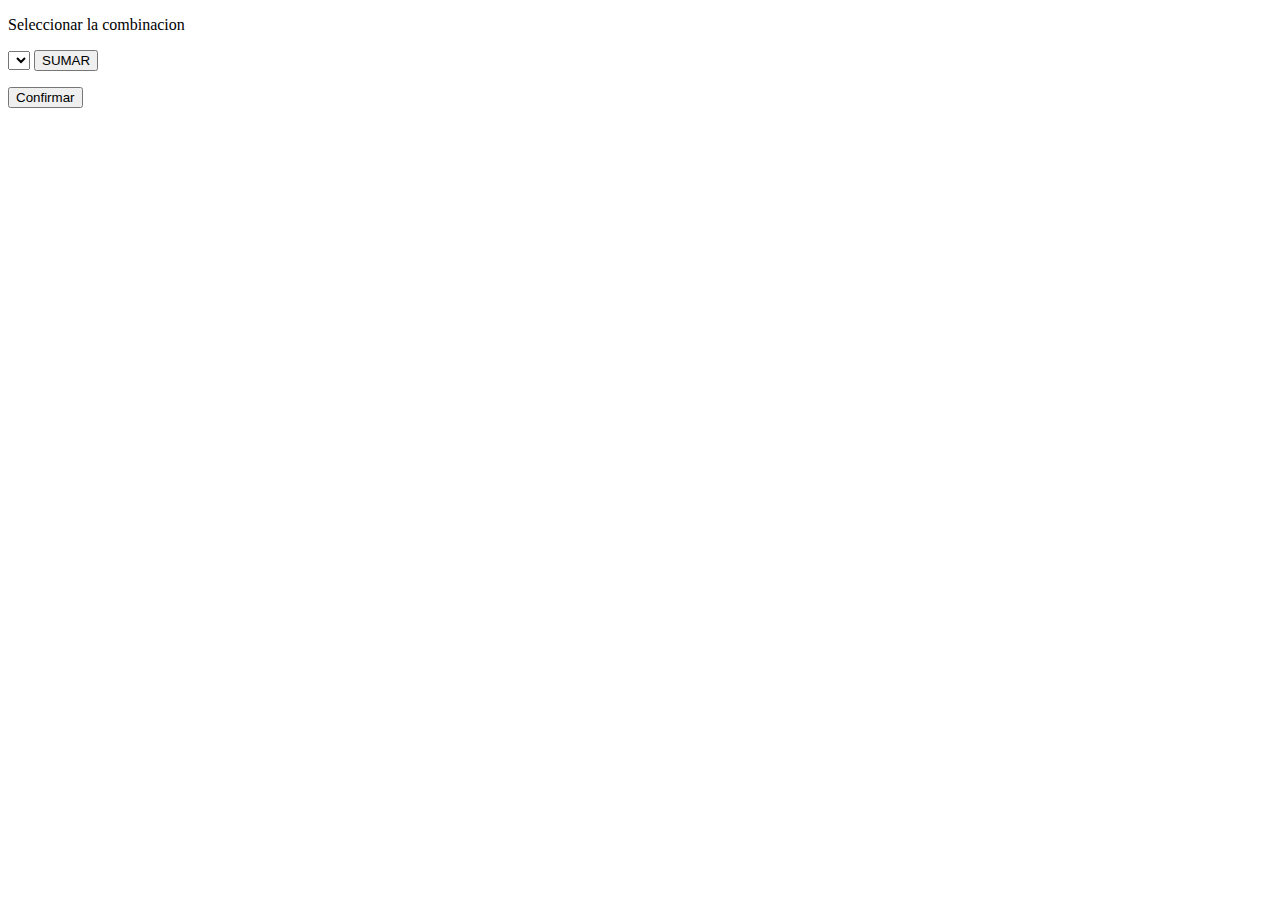
<file: index.html>
<!DOCTYPE html>
<html lang="en">

<head>
    <meta charset="UTF-8">
    <meta name="viewport" content="width=device-width, initial-scale=1.0">
    <meta http-equiv="X-UA-Compatible" content="ie=edge">
    <title>Document</title>
    <script src="main.js" type="text/javascript"></script>
</head>
<body >
    <div >
        <p>Seleccionar la combinacion</p>

        <div>
            <select id='products'>

           
                
            </select>
           <button onclick="button()">SUMAR</button>
           <ul id="valor"></ul>

           <button onclick="confirm()">Confirmar</button>
           <p id="totalPrice"></p>
        </div>    
     
    </div>
    
</body>
</file>
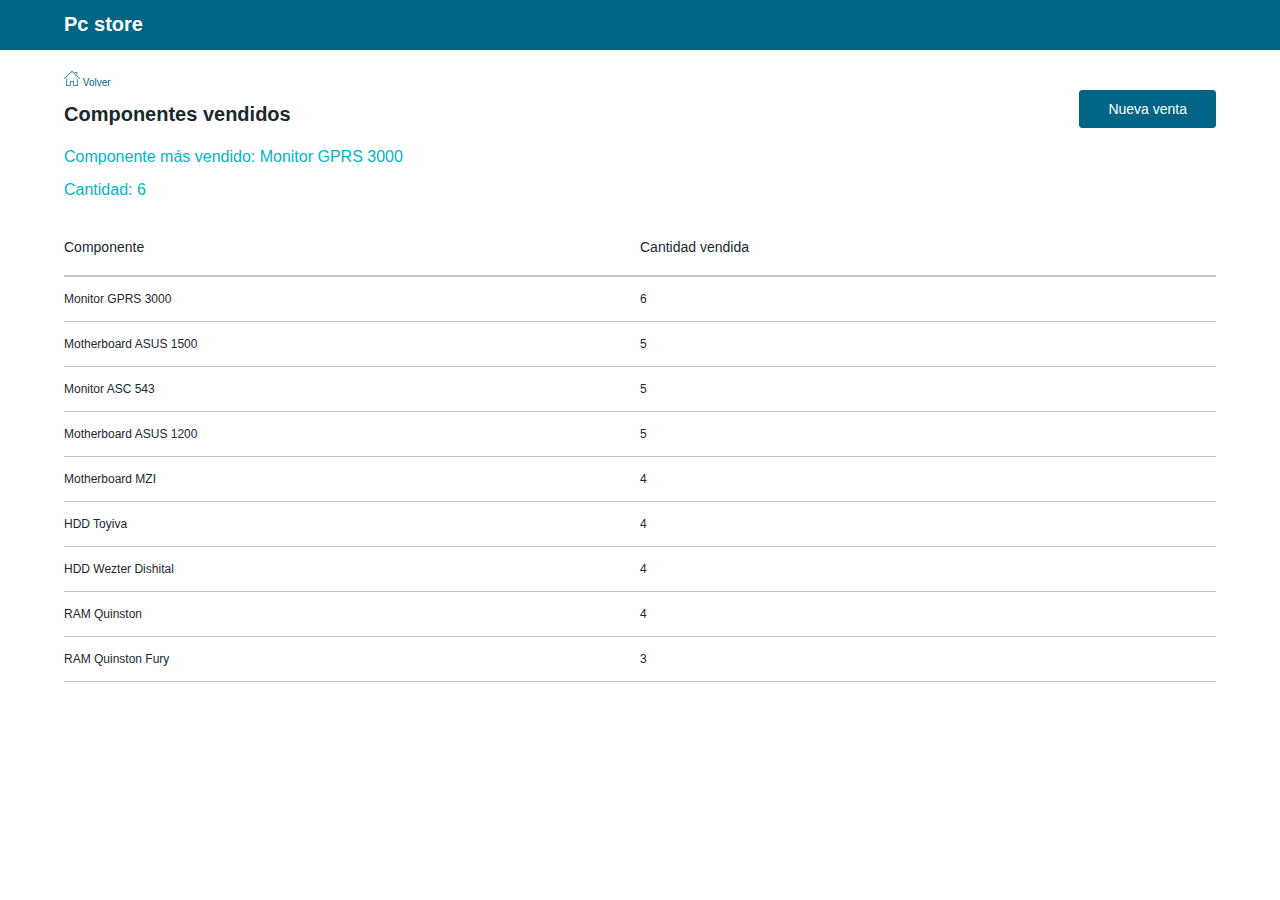
<file: componentes.html>
<!DOCTYPE html>
<html lang="en">

<head>
    <meta charset="UTF-8">
    <meta name="viewport" content="width=device-width, initial-scale=1.0">
    <meta http-equiv="X-UA-Compatible" content="ie=edge">
    <title>PC Store - Componentes</title>
    <link rel="icon" type="png" href="images/computer.png" />
    <script src="main.js" type="text/javascript"></script>
    <link rel="stylesheet" type="text/css" href="styles/css/index.css">
</head>

<body onload="onloadFunctionComponents()">
    <header class="header">
        <a href="index.html">
            <h1>Pc store</h1>
        </a>
    </header>
    <div class="page-container">
        <a class="returnToHome" href="index.html">
            <img src="images/home-icon.png">
            <span> Volver </span>
        </a>
        <div class="page-header">
            <h2>Componentes vendidos</h2>
            <div class="modals">
                <a class="newSoldItem" href="#" onclick="showElement()">Nueva venta</a>
                <div class="createNewSoldItem hide" id="createNewSoldItem">
                    <div class="modal-container">
                        <div class="modal-header">
                            <h3>Nueva Venta</h3>
                            <button type="button" onclick="closeWindow()">Cerrar</button>
                        </div>
                        <div class="selects-container">
                            <select id="newSeller">
                            </select>
                            <select id="newBranch"></select>
                            <select id="newComponent"></select>
                        </div>
                        <div class="modal-buttons">
                            <span class="error" id="chosenComponentError"></span>
                            <span class="error" id="sellerOrBranchError"></span>
                            <a href="#" id="componentsDataConfirm" onclick="addComponentToList()">Agregar
                                componente</a>
                            <div id="showNewComponent"></div>
                            <a href='#' id="confirmSale" onclick="confirmSale()">Confirmar venta</a>
                        </div>
                    </div>
                </div>
            </div>
        </div>
        <div class="adminInfo" id="adminInfo">
            <div class="infoContainer">
                <div class="infoComponents">
                    <div class='page-info-container' id="componentsDataContainer"></div>
                    <div class="table-container">
                        <div class="table-header">
                            <table cellpadding="0" cellspacing="0">
                                <thead>
                                    <tr>
                                        <th>Componente</th>
                                        <th>Cantidad vendida</th>
                                    </tr>
                                </thead>
                            </table>
                        </div>
                        <div class="table-content">
                            <table cellpadding="0" cellspacing="0">
                                <tbody id="componentsTable">
                                </tbody>
                            </table>
                        </div>
                    </div>
                </div>
            </div>
        </div>
    </div>
</body>
</html>
</file>
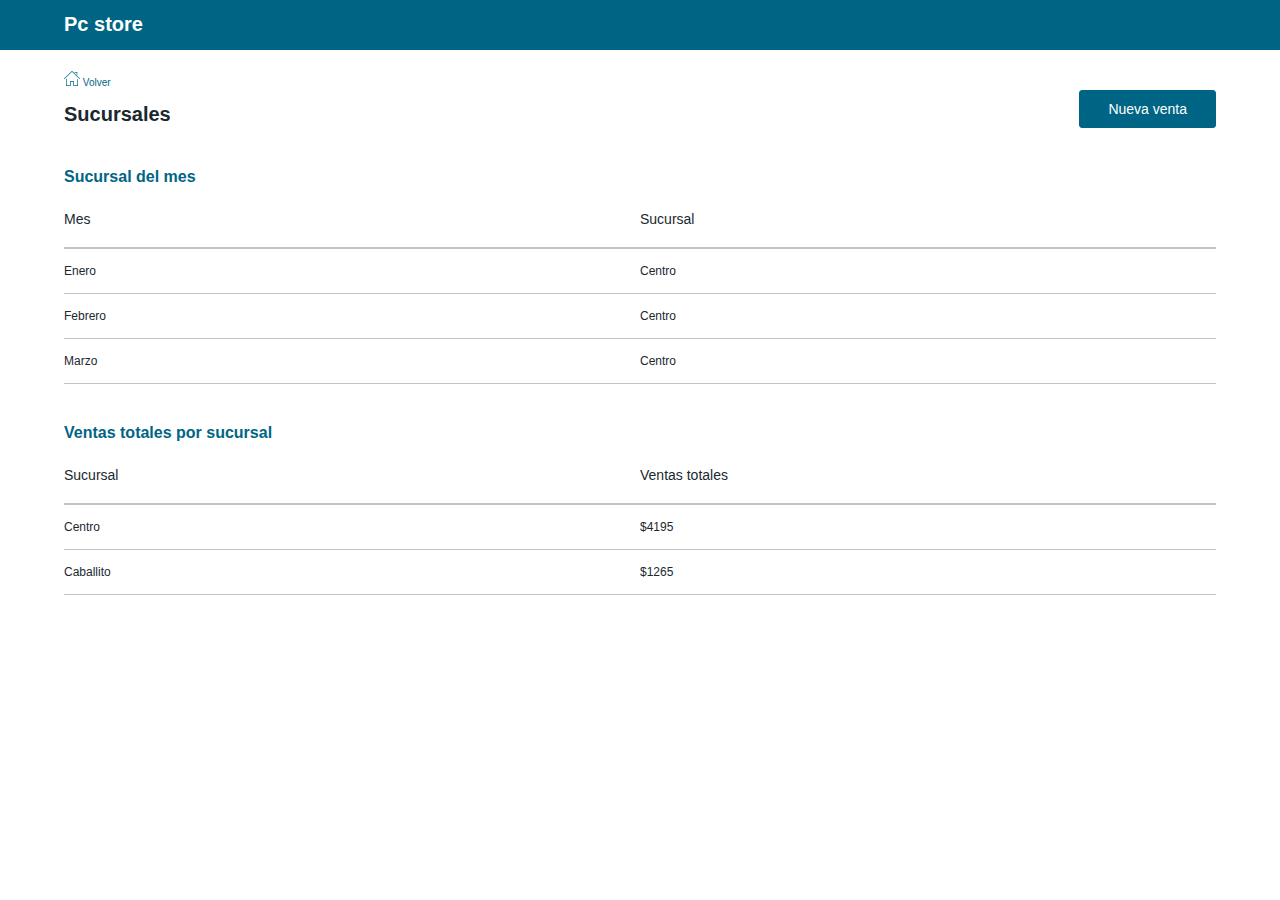
<file: sucursal.html>
<!DOCTYPE html>
<html lang="en">

<head>
    <meta charset="UTF-8">
    <meta name="viewport" content="width=device-width, initial-scale=1.0">
    <meta http-equiv="X-UA-Compatible" content="ie=edge">
    <title>PC Store - Sucursales</title>
    <link rel="icon" type="png" href="images/computer.png" />
    <script src="main.js" type="text/javascript"></script>
    <link rel="stylesheet" type="text/css" href="styles/css/sucursal.css">

</head>
<body onload="onloadFunctionBranch()">
    <header class="header">
        <a href="index.html">
            <h1>Pc store</h1>
        </a>
    </header>
    <div class="page-container">
        <a class="returnToHome" href="index.html">
            <img src="images/home-icon.png">
            <span> Volver </span>
        </a>
        <div class="page-header">
            <h2>Sucursales</h2>
            <div class="modals">
                <a class="newSoldItem" href="#" onclick="showElement()">Nueva venta</a>
                <div class="createNewSoldItem hide" id="createNewSoldItem">
                    <div class="modal-container">
                        <div class="modal-header">
                            <h3>Nueva Venta</h3>
                            <button type="button" onclick="closeWindow()">Cerrar</button>
                        </div>
                        <div class="selects-container">
                            <select id="newSeller">
                            </select>
                            <select id="newBranch"></select>
                            <select id="newComponent"></select>
                        </div>
                        <div class="modal-buttons">
                            <p class="error" id="chosenComponentError"></p>
                            <p class="error" id="sellerOrBranchError"></p>
                            <a href="#" id="componentsDataConfirm" onclick="addComponentToList()">Agregar componente</a>
                            <p id="showNewComponent"></p>
                            <a href="#" id="confirmSale" onclick="confirmSale()">Confirmar venta</a>
                        </div>
                    </div>
                </div>
            </div>
        </div>
        <div class="adminInfo">
            <div class="table-container">
                <h4>Sucursal del mes</h4>
                <div class="table-header">
                    <table cellpadding="0" cellspacing="0">
                        <thead>
                            <tr>
                                <th>Mes</th>
                                <th>Sucursal</th>
                            </tr>
                        </thead>
                    </table>
                </div>
                <div class="table-content">
                    <table cellpadding="0" cellspacing="0">
                        <tbody id="branchOfMonthTable">
                        </tbody>
                    </table>
                </div>
            </div>
            <div class="table-container">
                <h4>Ventas totales por sucursal</h4>
                <div class="table-header">
                    <table cellpadding="0" cellspacing="0">
                        <thead>
                            <tr>
                                <th>Sucursal</th>
                                <th>Ventas totales</th>
                            </tr>
                        </thead>
                    </table>
                </div>
                <div class="table-content">
                    <table cellpadding="0" cellspacing="0">
                        <tbody id="totalSalesBranchTable">
                        </tbody>
                    </table>
                </div>
            </div>
        </div>
    </div>
</body>
</html>
</file>
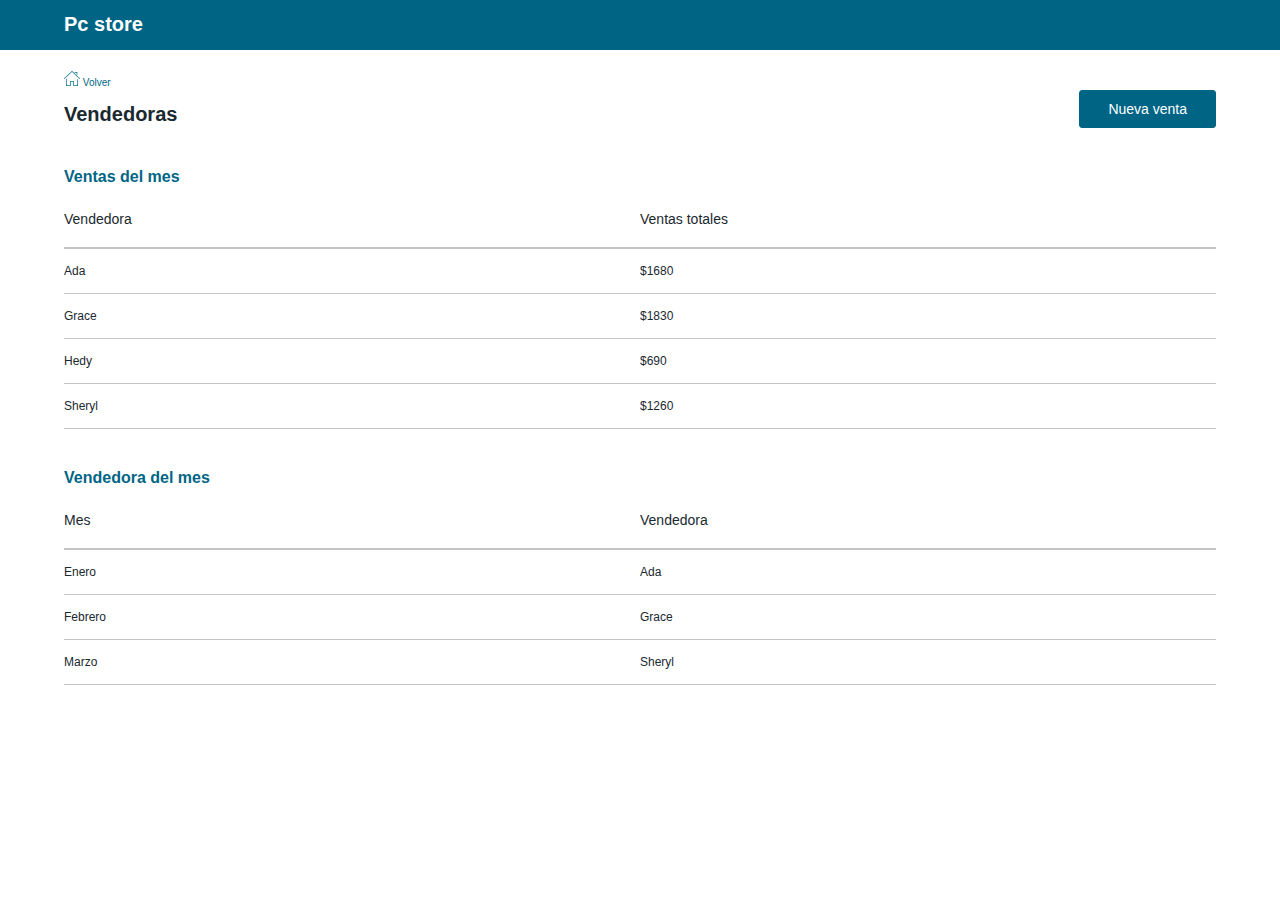
<file: vendedoras.html>
<!DOCTYPE html>
<html lang="en">

<head>
    <meta charset="UTF-8">
    <meta name="viewport" content="width=device-width, initial-scale=1.0">
    <meta http-equiv="X-UA-Compatible" content="ie=edge">
    <title>PC Stores - Vendedoras</title>
    <link rel="icon" type="png" href="images/computer.png" />
    <script src="main.js" type="text/javascript"></script>
    <link rel="stylesheet" type="text/css" href="styles/css/index.css">
</head>
<body onload="onloadFunctionSellers()">
    <header class="header">
        <a href="index.html">
            <h1>Pc store</h1>
        </a>
    </header>
    <div class="page-container">
        <a class="returnToHome" href="index.html">
            <img src="images/home-icon.png"> <span> Volver </span>
        </a>
        <div class="page-header">
            <h2>Vendedoras</h2>
            <div class="modals">
                <a class="newSoldItem" href="#" onclick="showElement()">Nueva venta</a>
                <div class="createNewSoldItem hide" id="createNewSoldItem">
                    <div class="modal-container">
                        <div class="modal-header">
                            <h3>Nueva Venta</h3>
                            <button type="button" onclick="closeWindow()">Cerrar</button>
                        </div>
                        <div class="selects-container">
                            <select id="newSeller">
                            </select>
                            <select id="newBranch"></select>
                            <select id="newComponent"></select>
                        </div>
                        <div class="modal-buttons">
                            <p class="error" id="chosenComponentError"></p>
                            <p class="error" id="sellerOrBranchError"></p>
                            <a href="#" id="componentsDataConfirm" onclick="addComponentToList()">Agregar componente</a>
                            <p id="showNewComponent"></p>
                            <a href="#" id="confirmSale" onclick="confirmSale()">Confirmar venta</a>
                        </div>
                    </div>
                </div>
            </div>
        </div>
        <div class="adminInfo">
            <div class="table-container">
                <h4>Ventas del mes</h4>
                <div class="table-header">
                    <table cellpadding="0" cellspacing="0">
                        <thead>
                            <tr>
                                <th>Vendedora</th>
                                <th>Ventas totales</th>
                            </tr>
                        </thead>
                    </table>
                </div>
                <div class="table-content">
                    <table cellpadding="0" cellspacing="0">
                        <tbody id="totalSalesSellerTable">
                        </tbody>
                    </table>
                </div>
            </div>
            <div class="table-container">
                <h4>Vendedora del mes</h4>
                <div class="table-header">
                    <table cellpadding="0" cellspacing="0">
                        <thead>
                            <tr>
                                <th>Mes</th>
                                <th>Vendedora</th>
                            </tr>
                        </thead>
                    </table>
                </div>
                <div class="table-content">
                    <table cellpadding="0" cellspacing="0">
                        <tbody id="sellerOfMonthTable">
                        </tbody>
                    </table>
                </div>
            </div>
        </div>
    </div>
</body>
</html>
</file>
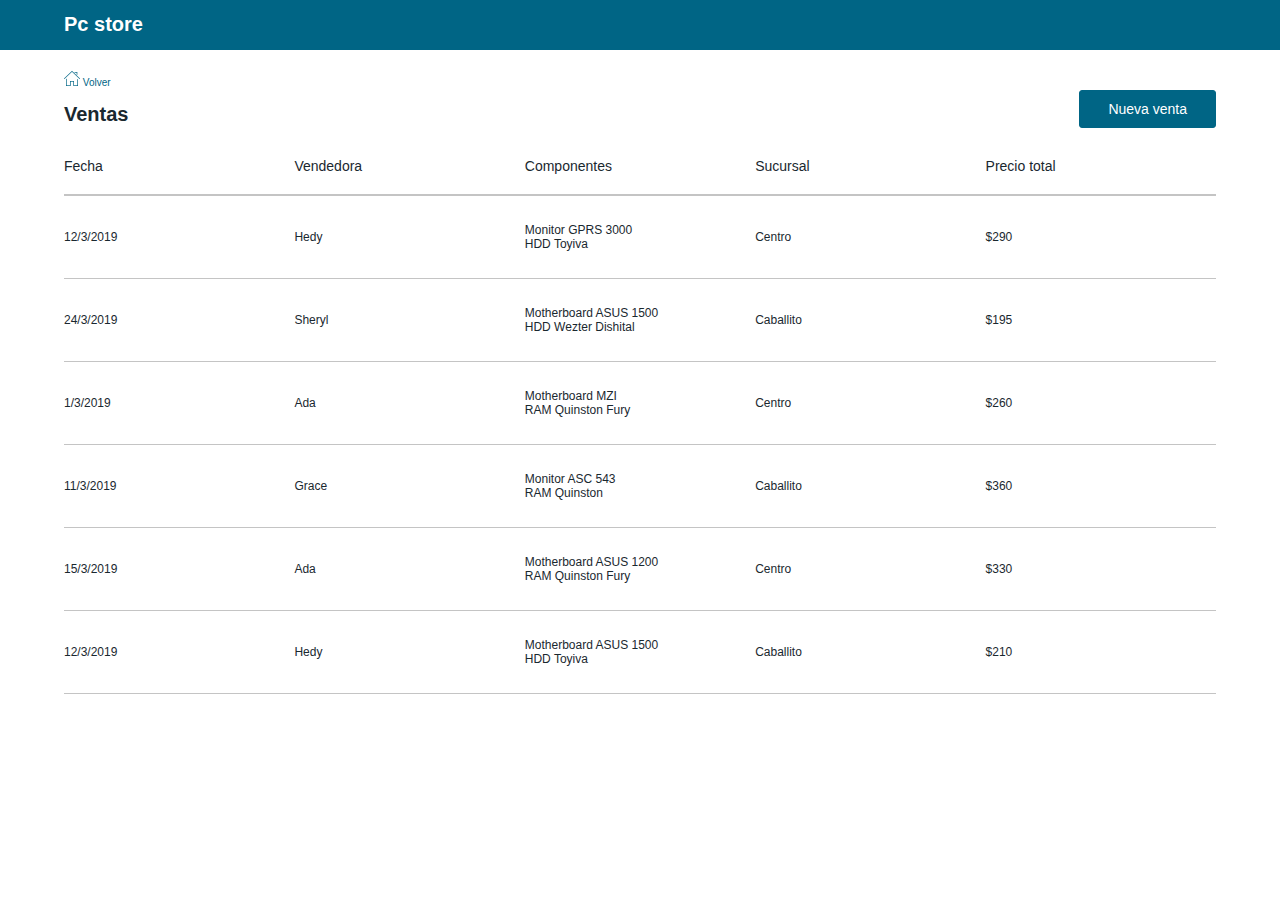
<file: ventas.html>
<!DOCTYPE html>
<html lang="en">

<head>
    <meta charset="UTF-8">
    <meta name="viewport" content="width=device-width, initial-scale=1.0">
    <meta http-equiv="X-UA-Compatible" content="ie=edge">
    <title>PC Store - Ventas</title>
    <link rel="icon" type="png" href="images/computer.png" />
    <script src="main.js" type="text/javascript"></script>
    <link rel="stylesheet" type="text/css" href="styles/css/ventas.css">
</head>
<body onload="onloadFunctionSales()">
    <header class="header">
        <a href="index.html">
            <h1>Pc store</h1>
        </a>
    </header>
    <div class="page-container">
        <a class="returnToHome" href="index.html">
            <img src="images/home-icon.png">
            <span> Volver </span>
        </a>
        <div class="page-header">
            <h2>Ventas</h2>
            <div class="createNewSoldItem hide" id="createNewSoldItem">
                    <div class="modal-container">
                        <div class="modal-header">
                            <h3>Nueva Venta</h3>
                            <button type="button" onclick="closeWindow()">Cerrar</button>
                        </div>
                        <div class="selects-container">
                            <select id="newSeller">
                            </select>
                            <select id="newBranch"></select>
                            <select id="newComponent"></select>
                        </div>
                        <div class="modal-buttons">
                            <span class="error" id="chosenComponentError"></span>
                            <span class="error" id="sellerOrBranchError"></span>
                            <a href="#" id="componentsDataConfirm" onclick="addComponentToList()">Agregar
                                componente</a>
                            <div id="showNewComponent"></div>
                            <a href='#' id="confirmSale" onclick="confirmSale()">Confirmar venta</a>
                        </div>
                    </div>
                </div>
            <div class="modals">
                <a class="newSoldItem" href="#" onclick="showElement()">Nueva venta</a>
                <div class="createNewSoldItem hide" id="createNewSoldItem">
                    <div class="modal-container">
                        <div class="modal-header">
                            <h3>Nueva Venta</h3>
                            <button type="button" onclick="closeWindow()">Cerrar</button>
                        </div>
                        <div class="selects-container">
                            <select id="newSeller">
                            </select>
                            <select id="newBranch"></select>
                            <p id="showNewSeller"></p>
                            <p id="showNewBranch"></p>
                            <select id="newComponent"></select>
                        </div>
                        <div class="modal-buttons">
                            <p class="error" id="chosenComponentError"></p>
                            <p class="error" id="sellerOrBranchError"></p>
                            <a href="#" id="componentsDataConfirm" onclick="addComponentToList()">Agregar componente</a>
                            <p id="showNewComponent"></p>
                            <a href="#" id="confirmSale" onclick="confirmSale(); hrefList();">Confirmar venta</a>
                        </div>
                    </div>
                </div>
            </div>
        </div>
        <div class="adminInfo" id="adminInfo">
            <div class="infoContainer">
                <div class="infoComponents">
                    <div class='page-info-container' id="componentsDataContainer"></div>
                    <div class="table-container">
                        <div class="table-header">
                            <table cellpadding="0" cellspacing="0">
                                <thead>
                                    <tr>
                                        <th>Fecha</th>
                                        <th>Vendedora</th>
                                        <th>Componentes</th>
                                        <th>Sucursal</th>
                                        <th>Precio total</th>
                                    </tr>
                                </thead>
                            </table>
                        </div>
                        <div class="table-content">
                            <table cellpadding="0" cellspacing="0">
                                <tbody id="soldItemsTable">
                            </table>
                        </div>
                    </div>
                </div>
            </div>
        </div>
    </div>
</body>
</html>
</file>
<file: styles/css/index.css>
ul {
  list-style: none;
  padding: 0;
}

a {
  cursor: pointer;
}

::selection {
  color: #ea90f2;
}

button {
  border: none;
  background: transparent;
  cursor: pointer;
}

body {
  font-family: "Raleway", sans-serif;
  margin: 0px;
  color: #1a282f;
}

header {
  position: relative;
  float: left;
  width: 100%;
  padding: 0px 5%;
  box-sizing: border-box;
  background-color: #006585;
}
header a {
  text-decoration: none;
}
header a h1 {
  font-size: 20px;
  color: #ffffff;
}

.page-container {
  float: left;
  padding: 20px 5%;
  box-sizing: border-box;
  overflow: hidden;
  width: 100%;
}
.page-container .returnToHome {
  text-decoration: none;
  font-size: 10px;
  color: #006585;
}
.page-container .page-header {
  position: relative;
  float: left;
  width: 100%;
}
.page-container .page-header h2 {
  font-size: 20px;
  font-weight: 700;
  position: relative;
  float: left;
  margin: 13px 0 0 0;
}
.page-container .page-header .modals {
  position: relative;
  float: right;
}
.page-container .page-header .modals .newSoldItem {
  background-color: #006585;
  border: 1px solid #006585;
  border-radius: 3px;
  color: #ffffff;
  padding: 10px 28px;
  font-family: "Raleway", sans-serif;
  font-size: 14px;
  text-decoration: none;
  text-align: center;
  box-sizing: border-box;
  position: relative;
  float: right;
}
.page-container .page-header .modals .newSoldItem:hover {
  background-color: #ffffff;
  color: #006585;
  transition: 0.5s;
}
.page-container .page-header .modals .newSoldItem:hover {
  background-color: #ffffff;
  color: #006585;
  transition: 0.5s;
}

.hide {
  display: none;
}

.show {
  display: block;
}

.page-info-container {
  color: #00b5c7;
  font-size: 16px;
  margin: 5px 0;
  position: relative;
  float: left;
  width: 100%;
}
.page-info-container div {
  margin: 15px 0;
}

.table-container {
  position: relative;
  float: left;
  width: 100%;
}
.table-container table {
  width: 100%;
  table-layout: fixed;
}
.table-container h4 {
  margin: 40px 0 5px 0;
  color: #006585;
}
.table-container th {
  padding: 20px 0;
  text-align: left;
  font-weight: 500;
  font-size: 14px;
  color: #1a282f;
  border-bottom: 2px solid #c4c4c4;
}
.table-container .table-content {
  max-height: 500px;
  overflow-x: auto;
  margin-top: 0px;
}
.table-container td {
  padding: 15px 0;
  text-align: left;
  vertical-align: middle;
  font-weight: 300;
  font-size: 12px;
  color: #1a282f;
  border-bottom: solid 1px #c4c4c4;
}

.createNewSoldItem {
  width: 100%;
  height: 100vh;
  position: fixed;
  background-color: rgba(26, 40, 47, 0.5);
  left: 0;
  top: 0;
  z-index: 99;
}
.createNewSoldItem .modal-container {
  box-sizing: border-box;
  background-color: #ffffff;
  position: absolute;
  top: 50%;
  left: 50%;
  transform: translate(-50%, -50%);
  padding: 60px 50px;
  width: 50%;
}
.createNewSoldItem .modal-container .modal-header {
  position: relative;
  float: left;
  width: 100%;
  border-bottom: 1px solid #006585;
  margin-bottom: 25px;
  padding-bottom: 10px;
}
.createNewSoldItem .modal-container .modal-header h3 {
  margin: 0px;
  padding: 0;
  font-size: 16px;
  color: #006585;
  position: relative;
  float: left;
}
.createNewSoldItem .modal-container .modal-header button {
  position: relative;
  float: right;
  color: #c70082;
  font-weight: 400;
  font-family: "Raleway", sans-serif;
}
.createNewSoldItem .modal-container .selects-container {
  position: relative;
  float: left;
  width: 100%;
}
.createNewSoldItem .modal-container select {
  position: relative;
  float: left;
  width: 100%;
  margin: 10px 0;
  font-family: "Raleway", sans-serif;
  font-size: 14px;
  box-sizing: border-box;
  height: 40px;
  border: 1px solid #006585;
  color: #1a282f;
  background-color: #ffffff;
}
.createNewSoldItem .modal-container .modal-buttons {
  position: relative;
  float: left;
  width: 100%;
}
.createNewSoldItem .modal-container .modal-buttons #componentsDataConfirm {
  background-color: #ffffff;
  border: 1px solid #006585;
  color: #006585;
  border-radius: 3px;
  padding: 10px 28px;
  font-family: "Raleway", sans-serif;
  font-size: 14px;
  text-decoration: none;
  text-align: center;
  box-sizing: border-box;
  position: relative;
  float: left;
  width: 100%;
  margin: 25px 0 15px;
}
.createNewSoldItem .modal-container .modal-buttons #componentsDataConfirm:hover {
  background-color: #006585;
  color: #ffffff;
  transition: 0.5s;
}
.createNewSoldItem .modal-container .modal-buttons #confirmSale {
  background-color: #006585;
  border: 1px solid #006585;
  border-radius: 3px;
  color: #ffffff;
  padding: 10px 28px;
  font-family: "Raleway", sans-serif;
  font-size: 14px;
  text-decoration: none;
  text-align: center;
  box-sizing: border-box;
  position: relative;
  float: left;
  width: 100%;
  margin: 15px 0 0;
}
.createNewSoldItem .modal-container .modal-buttons #confirmSale:hover {
  background-color: #ffffff;
  color: #006585;
  transition: 0.5s;
}
.createNewSoldItem .modal-container .modal-buttons .error {
  color: #c70082;
  font-weight: bold;
  display: block;
  clear: both;
  font-size: 12px;
}
.createNewSoldItem .modal-container .modal-buttons #showNewComponent {
  position: relative;
  float: left;
  width: 100%;
}
.createNewSoldItem .modal-container .modal-buttons #showNewComponent li {
  list-style-type: none;
  border-bottom: 1px solid #006585;
  padding-bottom: 15px;
  margin-bottom: 15px;
}
.createNewSoldItem .modal-container .modal-buttons #showNewComponent li img {
  float: right;
  cursor: pointer;
}

@media screen and (max-width: 768px) {
  .table-header thead th {
    font-size: 11px !important;
  }
}
.stores {
  position: relative;
  float: left;
  width: 100%;
  margin: 20px 0 0px;
}
.stores button {
  border: 1px solid #00b5c7;
  border-radius: 3px;
  color: #00b5c7;
  padding: 10px 30px;
  font-family: "Raleway", sans-serif;
  font-size: 14px;
  margin-right: 10px;
}
.stores button:hover {
  background-color: #00b5c7;
  color: #ffffff;
  transition: 0.5s;
}

.dashboard {
  display: flex;
  position: relative;
  float: left;
  width: calc(100% + 40px);
  flex-wrap: wrap;
  margin: 10px 0 10px -20px;
}
.dashboard .dashboard-box {
  box-sizing: border-box;
  text-align: center;
  margin: 20px;
  padding: 30px 50px;
  border-radius: 5px;
  flex: 1;
  box-shadow: 3px 3px 6px rgba(0, 0, 0, 0.3);
}
.dashboard .dashboard-box a {
  text-decoration: none;
}
.dashboard .dashboard-box a h3 {
  color: #c70082;
  text-align: left;
  font-size: 16px;
  float: left;
  margin: 12px 0 0 10px;
}
.dashboard .dashboard-box a img {
  width: 40px;
  float: left;
}
.dashboard .dashboard-box a:hover {
  transform: scale(1.1, 1.1);
  transition: 0.5s;
}

.report {
  display: flex;
  width: calc(100% + 80px);
  margin-left: -40px;
  flex-wrap: wrap;
}
.report .report-item {
  margin: 10px 40px;
  flex: 1;
  font-size: 14px;
  min-width: 200px;
}
.report .report-item h3 {
  color: #9094f2;
}

@media screen and (max-width: 1420px) and (min-width: 428px) {
  .dashboard .dashboard-box a img {
    float: none;
    margin: 0 auto;
  }
  .dashboard .dashboard-box a h3 {
    width: 100%;
    text-align: center;
    margin: 1rem 0;
  }
}

/*# sourceMappingURL=index.css.map */
</file>
<file: styles/css/sucursal.css>
ul {
  list-style: none;
  padding: 0;
}

a {
  cursor: pointer;
}

::selection {
  color: #ea90f2;
}

button {
  border: none;
  background: transparent;
  cursor: pointer;
}

body {
  font-family: "Raleway", sans-serif;
  margin: 0px;
  color: #1a282f;
}

header {
  position: relative;
  float: left;
  width: 100%;
  padding: 0px 5%;
  box-sizing: border-box;
  background-color: #006585;
}
header a {
  text-decoration: none;
}
header a h1 {
  font-size: 20px;
  color: #ffffff;
}

.page-container {
  float: left;
  padding: 20px 5%;
  box-sizing: border-box;
  overflow: hidden;
  width: 100%;
}
.page-container .returnToHome {
  text-decoration: none;
  font-size: 10px;
  color: #006585;
}
.page-container .page-header {
  position: relative;
  float: left;
  width: 100%;
}
.page-container .page-header h2 {
  font-size: 20px;
  font-weight: 700;
  position: relative;
  float: left;
  margin: 13px 0 0 0;
}
.page-container .page-header .modals {
  position: relative;
  float: right;
}
.page-container .page-header .modals .newSoldItem {
  background-color: #006585;
  border: 1px solid #006585;
  border-radius: 3px;
  color: #ffffff;
  padding: 10px 28px;
  font-family: "Raleway", sans-serif;
  font-size: 14px;
  text-decoration: none;
  text-align: center;
  box-sizing: border-box;
  position: relative;
  float: right;
}
.page-container .page-header .modals .newSoldItem:hover {
  background-color: #ffffff;
  color: #006585;
  transition: 0.5s;
}
.page-container .page-header .modals .newSoldItem:hover {
  background-color: #ffffff;
  color: #006585;
  transition: 0.5s;
}

.hide {
  display: none;
}

.show {
  display: block;
}

.page-info-container {
  color: #00b5c7;
  font-size: 16px;
  margin: 5px 0;
  position: relative;
  float: left;
  width: 100%;
}
.page-info-container div {
  margin: 15px 0;
}

.table-container {
  position: relative;
  float: left;
  width: 100%;
}
.table-container table {
  width: 100%;
  table-layout: fixed;
}
.table-container h4 {
  margin: 40px 0 5px 0;
  color: #006585;
}
.table-container th {
  padding: 20px 0;
  text-align: left;
  font-weight: 500;
  font-size: 14px;
  color: #1a282f;
  border-bottom: 2px solid #c4c4c4;
}
.table-container .table-content {
  max-height: 500px;
  overflow-x: auto;
  margin-top: 0px;
}
.table-container td {
  padding: 15px 0;
  text-align: left;
  vertical-align: middle;
  font-weight: 300;
  font-size: 12px;
  color: #1a282f;
  border-bottom: solid 1px #c4c4c4;
}

.createNewSoldItem {
  width: 100%;
  height: 100vh;
  position: fixed;
  background-color: rgba(26, 40, 47, 0.5);
  left: 0;
  top: 0;
  z-index: 99;
}
.createNewSoldItem .modal-container {
  box-sizing: border-box;
  background-color: #ffffff;
  position: absolute;
  top: 50%;
  left: 50%;
  transform: translate(-50%, -50%);
  padding: 60px 50px;
  width: 50%;
}
.createNewSoldItem .modal-container .modal-header {
  position: relative;
  float: left;
  width: 100%;
  border-bottom: 1px solid #006585;
  margin-bottom: 25px;
  padding-bottom: 10px;
}
.createNewSoldItem .modal-container .modal-header h3 {
  margin: 0px;
  padding: 0;
  font-size: 16px;
  color: #006585;
  position: relative;
  float: left;
}
.createNewSoldItem .modal-container .modal-header button {
  position: relative;
  float: right;
  color: #c70082;
  font-weight: 400;
  font-family: "Raleway", sans-serif;
}
.createNewSoldItem .modal-container .selects-container {
  position: relative;
  float: left;
  width: 100%;
}
.createNewSoldItem .modal-container select {
  position: relative;
  float: left;
  width: 100%;
  margin: 10px 0;
  font-family: "Raleway", sans-serif;
  font-size: 14px;
  box-sizing: border-box;
  height: 40px;
  border: 1px solid #006585;
  color: #1a282f;
  background-color: #ffffff;
}
.createNewSoldItem .modal-container .modal-buttons {
  position: relative;
  float: left;
  width: 100%;
}
.createNewSoldItem .modal-container .modal-buttons #componentsDataConfirm {
  background-color: #ffffff;
  border: 1px solid #006585;
  color: #006585;
  border-radius: 3px;
  padding: 10px 28px;
  font-family: "Raleway", sans-serif;
  font-size: 14px;
  text-decoration: none;
  text-align: center;
  box-sizing: border-box;
  position: relative;
  float: left;
  width: 100%;
  margin: 25px 0 15px;
}
.createNewSoldItem .modal-container .modal-buttons #componentsDataConfirm:hover {
  background-color: #006585;
  color: #ffffff;
  transition: 0.5s;
}
.createNewSoldItem .modal-container .modal-buttons #confirmSale {
  background-color: #006585;
  border: 1px solid #006585;
  border-radius: 3px;
  color: #ffffff;
  padding: 10px 28px;
  font-family: "Raleway", sans-serif;
  font-size: 14px;
  text-decoration: none;
  text-align: center;
  box-sizing: border-box;
  position: relative;
  float: left;
  width: 100%;
  margin: 15px 0 0;
}
.createNewSoldItem .modal-container .modal-buttons #confirmSale:hover {
  background-color: #ffffff;
  color: #006585;
  transition: 0.5s;
}
.createNewSoldItem .modal-container .modal-buttons .error {
  color: #c70082;
  font-weight: bold;
  display: block;
  clear: both;
  font-size: 12px;
}
.createNewSoldItem .modal-container .modal-buttons #showNewComponent {
  position: relative;
  float: left;
  width: 100%;
}
.createNewSoldItem .modal-container .modal-buttons #showNewComponent li {
  list-style-type: none;
  border-bottom: 1px solid #006585;
  padding-bottom: 15px;
  margin-bottom: 15px;
}
.createNewSoldItem .modal-container .modal-buttons #showNewComponent li img {
  float: right;
  cursor: pointer;
}

@media screen and (max-width: 768px) {
  .table-header thead th {
    font-size: 11px !important;
  }
}

/*# sourceMappingURL=sucursal.css.map */
</file>
<file: styles/css/ventas.css>
ul {
  list-style: none;
  padding: 0;
}

a {
  cursor: pointer;
}

::selection {
  color: #ea90f2;
}

button {
  border: none;
  background: transparent;
  cursor: pointer;
}

body {
  font-family: "Raleway", sans-serif;
  margin: 0px;
  color: #1a282f;
}

header {
  position: relative;
  float: left;
  width: 100%;
  padding: 0px 5%;
  box-sizing: border-box;
  background-color: #006585;
}
header a {
  text-decoration: none;
}
header a h1 {
  font-size: 20px;
  color: #ffffff;
}

.page-container {
  float: left;
  padding: 20px 5%;
  box-sizing: border-box;
  overflow: hidden;
  width: 100%;
}
.page-container .returnToHome {
  text-decoration: none;
  font-size: 10px;
  color: #006585;
}
.page-container .page-header {
  position: relative;
  float: left;
  width: 100%;
}
.page-container .page-header h2 {
  font-size: 20px;
  font-weight: 700;
  position: relative;
  float: left;
  margin: 13px 0 0 0;
}
.page-container .page-header .modals {
  position: relative;
  float: right;
}
.page-container .page-header .modals .newSoldItem {
  background-color: #006585;
  border: 1px solid #006585;
  border-radius: 3px;
  color: #ffffff;
  padding: 10px 28px;
  font-family: "Raleway", sans-serif;
  font-size: 14px;
  text-decoration: none;
  text-align: center;
  box-sizing: border-box;
  position: relative;
  float: right;
}
.page-container .page-header .modals .newSoldItem:hover {
  background-color: #ffffff;
  color: #006585;
  transition: 0.5s;
}
.page-container .page-header .modals .newSoldItem:hover {
  background-color: #ffffff;
  color: #006585;
  transition: 0.5s;
}

.hide {
  display: none;
}

.show {
  display: block;
}

.page-info-container {
  color: #00b5c7;
  font-size: 16px;
  margin: 5px 0;
  position: relative;
  float: left;
  width: 100%;
}
.page-info-container div {
  margin: 15px 0;
}

.table-container {
  position: relative;
  float: left;
  width: 100%;
}
.table-container table {
  width: 100%;
  table-layout: fixed;
}
.table-container h4 {
  margin: 40px 0 5px 0;
  color: #006585;
}
.table-container th {
  padding: 20px 0;
  text-align: left;
  font-weight: 500;
  font-size: 14px;
  color: #1a282f;
  border-bottom: 2px solid #c4c4c4;
}
.table-container .table-content {
  max-height: 500px;
  overflow-x: auto;
  margin-top: 0px;
}
.table-container td {
  padding: 15px 0;
  text-align: left;
  vertical-align: middle;
  font-weight: 300;
  font-size: 12px;
  color: #1a282f;
  border-bottom: solid 1px #c4c4c4;
}

.createNewSoldItem {
  width: 100%;
  height: 100vh;
  position: fixed;
  background-color: rgba(26, 40, 47, 0.5);
  left: 0;
  top: 0;
  z-index: 99;
}
.createNewSoldItem .modal-container {
  box-sizing: border-box;
  background-color: #ffffff;
  position: absolute;
  top: 50%;
  left: 50%;
  transform: translate(-50%, -50%);
  padding: 60px 50px;
  width: 50%;
}
.createNewSoldItem .modal-container .modal-header {
  position: relative;
  float: left;
  width: 100%;
  border-bottom: 1px solid #006585;
  margin-bottom: 25px;
  padding-bottom: 10px;
}
.createNewSoldItem .modal-container .modal-header h3 {
  margin: 0px;
  padding: 0;
  font-size: 16px;
  color: #006585;
  position: relative;
  float: left;
}
.createNewSoldItem .modal-container .modal-header button {
  position: relative;
  float: right;
  color: #c70082;
  font-weight: 400;
  font-family: "Raleway", sans-serif;
}
.createNewSoldItem .modal-container .selects-container {
  position: relative;
  float: left;
  width: 100%;
}
.createNewSoldItem .modal-container select {
  position: relative;
  float: left;
  width: 100%;
  margin: 10px 0;
  font-family: "Raleway", sans-serif;
  font-size: 14px;
  box-sizing: border-box;
  height: 40px;
  border: 1px solid #006585;
  color: #1a282f;
  background-color: #ffffff;
}
.createNewSoldItem .modal-container .modal-buttons {
  position: relative;
  float: left;
  width: 100%;
}
.createNewSoldItem .modal-container .modal-buttons #componentsDataConfirm {
  background-color: #ffffff;
  border: 1px solid #006585;
  color: #006585;
  border-radius: 3px;
  padding: 10px 28px;
  font-family: "Raleway", sans-serif;
  font-size: 14px;
  text-decoration: none;
  text-align: center;
  box-sizing: border-box;
  position: relative;
  float: left;
  width: 100%;
  margin: 25px 0 15px;
}
.createNewSoldItem .modal-container .modal-buttons #componentsDataConfirm:hover {
  background-color: #006585;
  color: #ffffff;
  transition: 0.5s;
}
.createNewSoldItem .modal-container .modal-buttons #confirmSale {
  background-color: #006585;
  border: 1px solid #006585;
  border-radius: 3px;
  color: #ffffff;
  padding: 10px 28px;
  font-family: "Raleway", sans-serif;
  font-size: 14px;
  text-decoration: none;
  text-align: center;
  box-sizing: border-box;
  position: relative;
  float: left;
  width: 100%;
  margin: 15px 0 0;
}
.createNewSoldItem .modal-container .modal-buttons #confirmSale:hover {
  background-color: #ffffff;
  color: #006585;
  transition: 0.5s;
}
.createNewSoldItem .modal-container .modal-buttons .error {
  color: #c70082;
  font-weight: bold;
  display: block;
  clear: both;
  font-size: 12px;
}
.createNewSoldItem .modal-container .modal-buttons #showNewComponent {
  position: relative;
  float: left;
  width: 100%;
}
.createNewSoldItem .modal-container .modal-buttons #showNewComponent li {
  list-style-type: none;
  border-bottom: 1px solid #006585;
  padding-bottom: 15px;
  margin-bottom: 15px;
}
.createNewSoldItem .modal-container .modal-buttons #showNewComponent li img {
  float: right;
  cursor: pointer;
}

@media screen and (max-width: 768px) {
  .table-header thead th {
    font-size: 11px !important;
  }
}

/*# sourceMappingURL=ventas.css.map */
</file>
